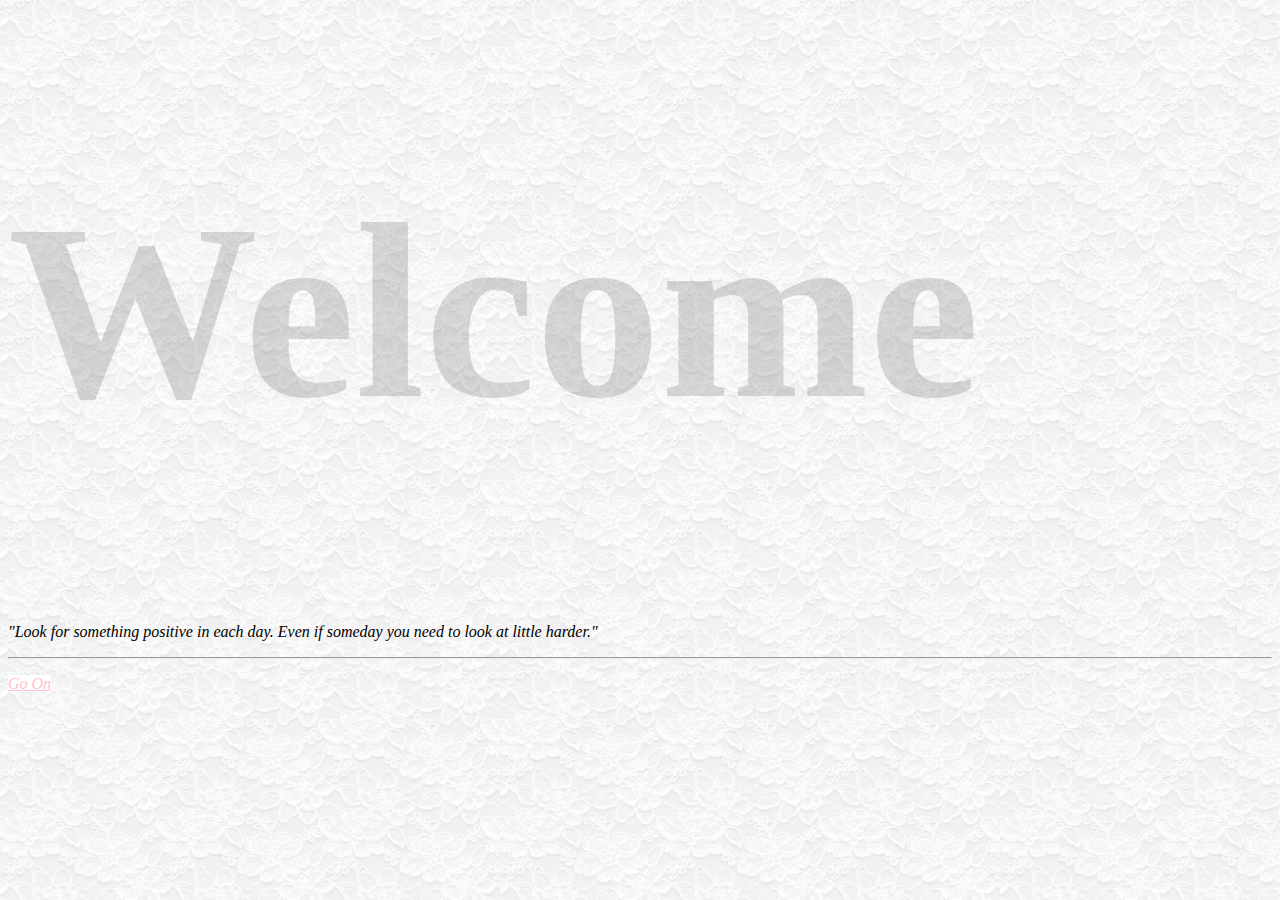
<file: index.html>
<!DOCTYPE html>
<html>

<head>
	<title>Welcome</title>
	<script src="https://code.jquery.com/jquery-3.2.1.slim.min.js" integrity="sha384-KJ3o2DKtIkvYIK3UENzmM7KCkRr/rE9/Qpg6aAZGJwFDMVNA/GpGFF93hXpG5KkN" crossorigin="anonymous"></script>
	<script src="https://cdnjs.cloudflare.com/ajax/libs/popper.js/1.12.9/umd/popper.min.js" integrity="sha384-ApNbgh9B+Y1QKtv3Rn7W3mgPxhU9K/ScQsAP7hUibX39j7fakFPskvXusvfa0b4Q" crossorigin="anonymous"></script>
	<link rel="stylesheet" href="https://maxcdn.bootstrapcdn.com/bootstrap/4.0.0-beta.3/css/bootstrap.min.css" integrity="sha384-Zug+QiDoJOrZ5t4lssLdxGhVrurbmBWopoEl+M6BdEfwnCJZtKxi1KgxUyJq13dy" crossorigin="anonymous">
	<script src="https://maxcdn.bootstrapcdn.com/bootstrap/4.0.0-beta.3/js/bootstrap.min.js" integrity="sha384-a5N7Y/aK3qNeh15eJKGWxsqtnX/wWdSZSKp+81YjTmS15nvnvxKHuzaWwXHDli+4" crossorigin="anonymous"></script>
	<meta charset="utf-8">
	<link rel="stylesheet" href="css/jumbostyle.css">
	<link rel="icon" href=img/icon.png type="image/x-icon" />
</head>

<body>
	<div class="jumbotron">
		<h1 class="display4">Welcome</h1>
		<p class="lead">"Look for something positive in each day. Even if someday you need to look at little harder."</p>
		<hr class="my-4">
		<p class="lead">
			<a class="btn styledButton" href="blog.html" role="button">Go On</a>
	 	</p>
	</div>
</body>

</html>
</file>
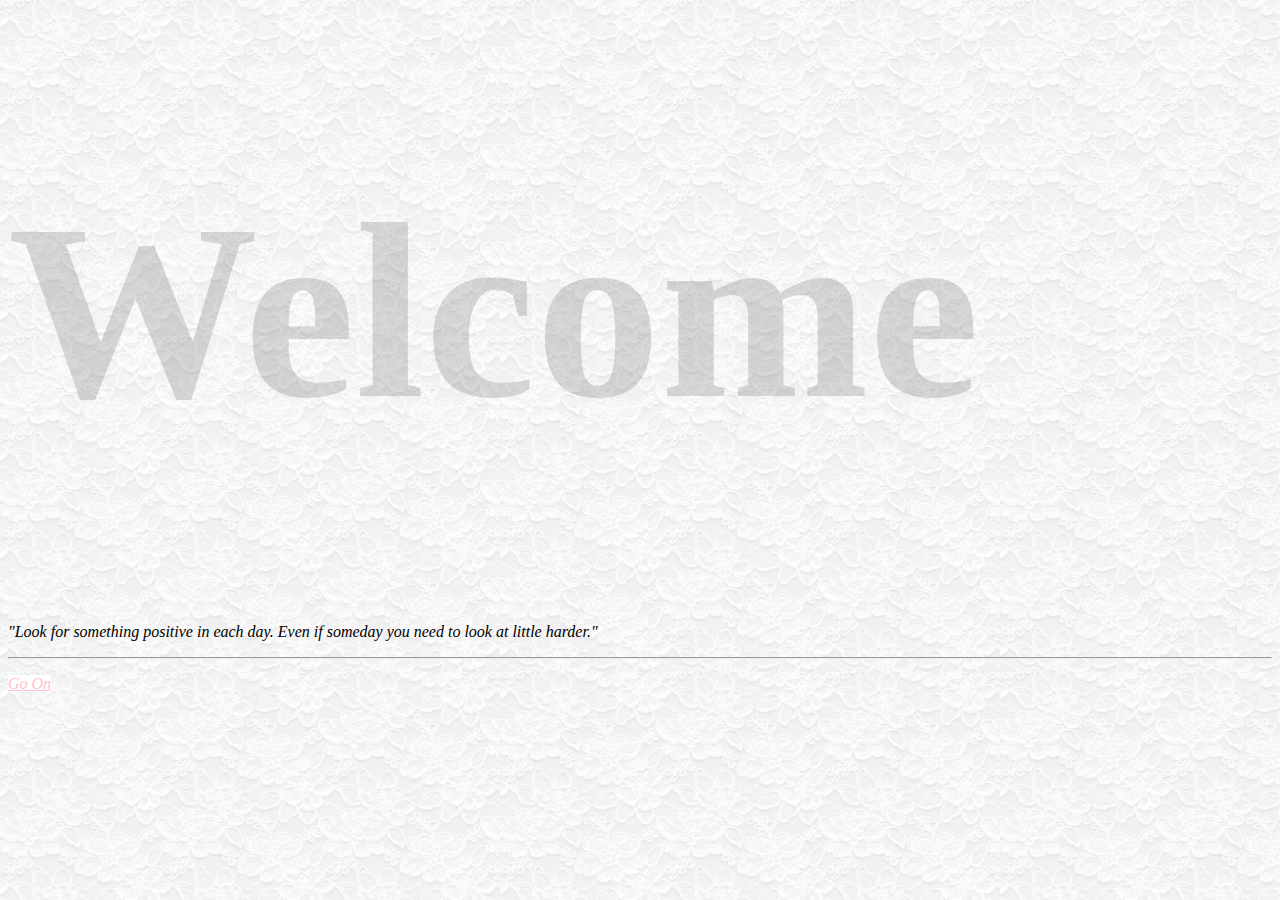
<file: Index.html>
<!DOCTYPE html>
<html>

<head>
	<title>Welcome</title>
	<script src="https://code.jquery.com/jquery-3.2.1.slim.min.js" integrity="sha384-KJ3o2DKtIkvYIK3UENzmM7KCkRr/rE9/Qpg6aAZGJwFDMVNA/GpGFF93hXpG5KkN" crossorigin="anonymous"></script>
	<script src="https://cdnjs.cloudflare.com/ajax/libs/popper.js/1.12.9/umd/popper.min.js" integrity="sha384-ApNbgh9B+Y1QKtv3Rn7W3mgPxhU9K/ScQsAP7hUibX39j7fakFPskvXusvfa0b4Q" crossorigin="anonymous"></script>
	<link rel="stylesheet" href="https://maxcdn.bootstrapcdn.com/bootstrap/4.0.0-beta.3/css/bootstrap.min.css" integrity="sha384-Zug+QiDoJOrZ5t4lssLdxGhVrurbmBWopoEl+M6BdEfwnCJZtKxi1KgxUyJq13dy" crossorigin="anonymous">
	<script src="https://maxcdn.bootstrapcdn.com/bootstrap/4.0.0-beta.3/js/bootstrap.min.js" integrity="sha384-a5N7Y/aK3qNeh15eJKGWxsqtnX/wWdSZSKp+81YjTmS15nvnvxKHuzaWwXHDli+4" crossorigin="anonymous"></script>
	<meta charset="utf-8">
	<link rel="stylesheet" href="css/jumbostyle.css">
	<link rel="icon" href=img/icon.png type="image/x-icon" />
</head>

<body>
	<div class="jumbotron">
		<h1 class="display4">Welcome</h1>
		<p class="lead">"Look for something positive in each day. Even if someday you need to look at little harder."</p>
		<hr class="my-4">
		<p class="lead">
			<a class="btn styledButton" href="index.html" role="button">Go On</a>
	 	</p>
	</div>
</body>

</html>
</file>
<file: css/jumbostyle.css>
body{
	background-image: url("../img/lace.png");
}

.jumbotron{
	background-color:#efe9e900;
}	

.display4{
	font-family: Didot;
	font-size: 250PX;
	color:#3535352e;
}

.styledButton {
	color: pink;
	background-color: white;
}

.lead{
	font-style:italic;
}
</file>
